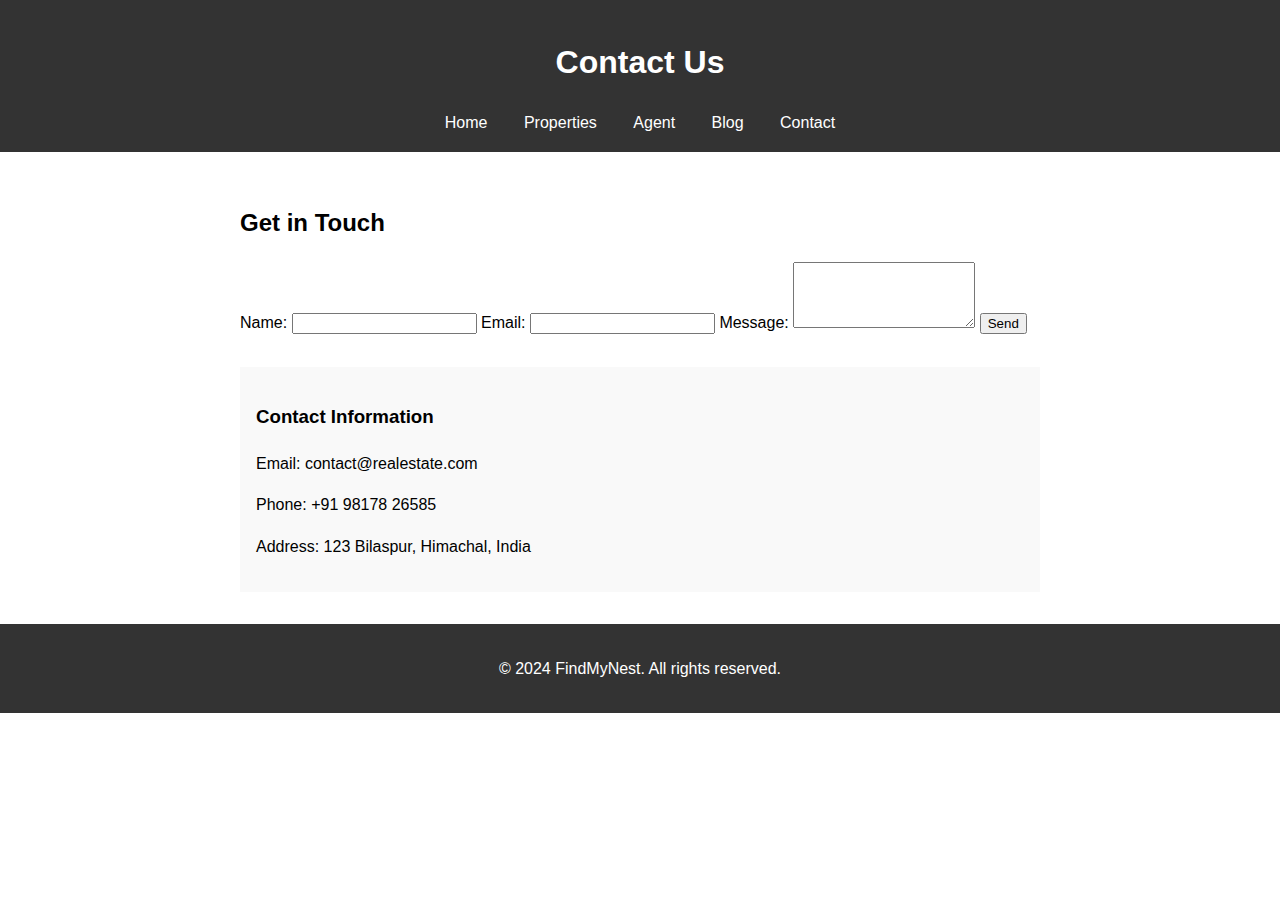
<file: contact.html>
<!DOCTYPE html>
<html lang="en">
<head>
    <meta charset="UTF-8">
    <meta name="viewport" content="width=device-width, initial-scale=1.0">
    <title>Contact Us - Real Estate</title>
    <link rel="stylesheet" href="style.css">
</head>
<body>
    <header>
        <h1>Contact Us</h1>
        <nav>
            <a href="index.html">Home</a>
            <a href="properties.html">Properties</a>
            <a href="agent.html">Agent</a>
            <a href="blog.html">Blog</a>
            <a href="contact.html">Contact</a>
        </nav>
    </header>

    <section>
        <h2>Get in Touch</h2>
        <form action="mailto:contact@realestate.com" method="post" enctype="text/plain">
            <label for="name">Name:</label>
            <input type="text" id="name" name="name" required>

            <label for="email">Email:</label>
            <input type="email" id="email" name="email" required>

            <label for="message">Message:</label>
            <textarea id="message" name="message" rows="4" required></textarea>

            <button type="submit">Send</button>
        </form>

        <div class="contact-details">
            <h3>Contact Information</h3>
            <p>Email: contact@realestate.com</p>
            <p>Phone: +91 98178 26585</p>
            <p>Address: 123 Bilaspur, Himachal, India</p>
        </div>
    </section>

    <footer>
        <p>&copy; 2024 FindMyNest. All rights reserved.</p>
    </footer>
</body>
</html>
</file>
<file: style.css>
body {
    font-family: Arial, sans-serif;
    line-height: 1.6;
    margin: 0;
    padding: 0;
}

header, footer {
    background: rgb(51, 51, 51);
    color: rgb(255, 255, 255);
    text-align: center;
    padding: 1rem 0;
}

nav a {
    color: rgb(255, 255, 255);
    margin: 0 1rem;
    text-decoration: none;
}

header h1 {
    font-size: 2rem;
}

section {
    padding: 2rem;
    max-width: 800px;
    margin: auto;
}


.property, .agent, article {
    border: 1px solid rgb(221, 221, 221);
    padding: 1rem;
    margin-bottom: 1rem;
    text-align: center;
    background-color: rgb(249, 249, 249);
}

.property img, .agent img, article img {
    max-width: 100%;
    height: auto;
}

.button {
    display: inline-block;
    background: rgb(92, 184, 92);
    color: rgb(255, 255, 255);
    padding: 0.5rem 1rem;
    text-decoration: none;
    border-radius: 5px;
    margin-top: 1rem;
}

.testimonials {
    background: rgb(241, 241, 241);
    padding: 2rem;
    text-align: center;
}

.testimonial {
    max-width: 600px;
    margin: 1rem auto;
    font-style: italic;
}

.contact-details {
    background: rgb(249, 249, 249);
    padding: 1rem;
    margin-top: 2rem;
}
</file>
